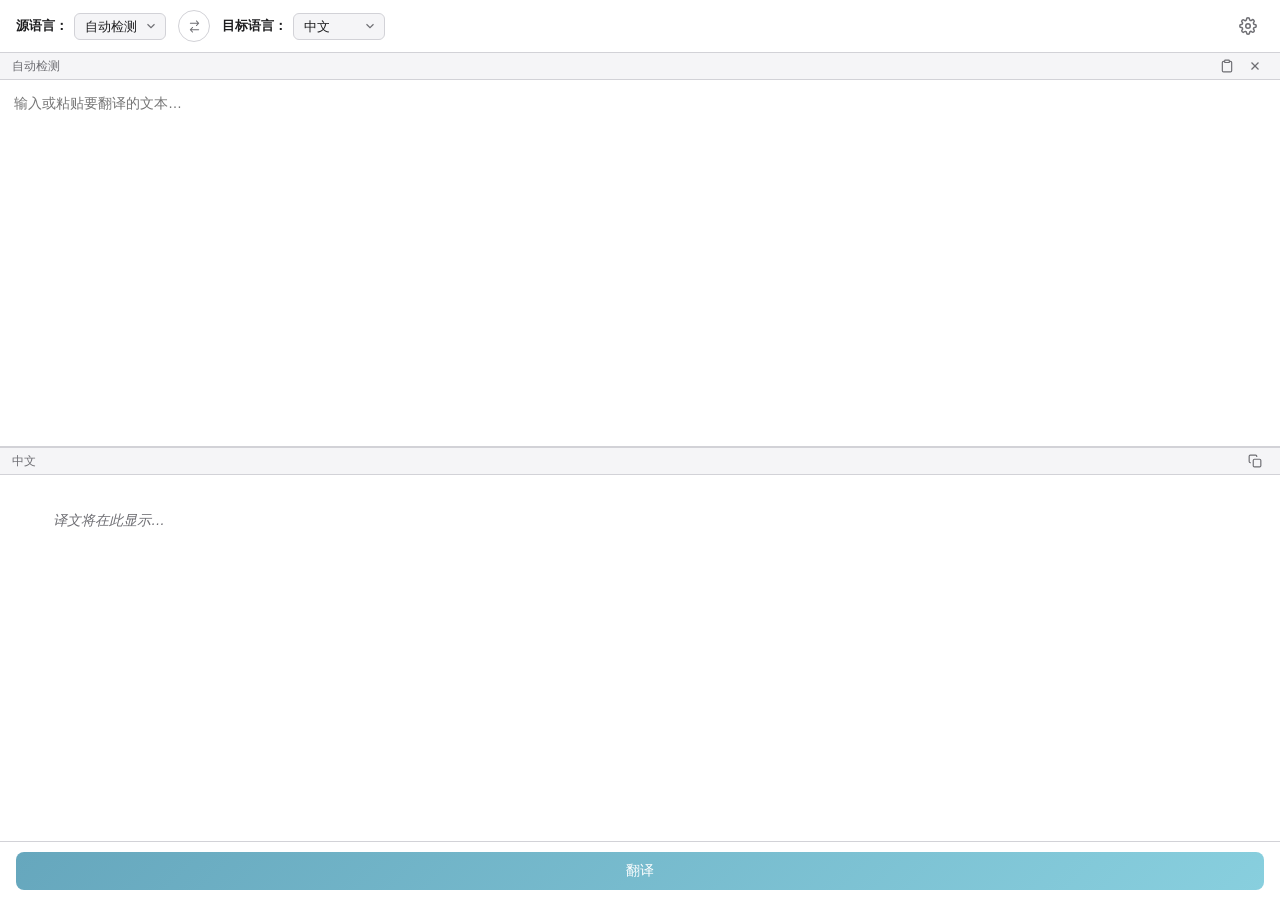
<file: index.html>
<!DOCTYPE html>
<html lang="zh-CN">
<head>
  <meta charset="UTF-8">
  <meta name="viewport" content="width=device-width, initial-scale=1.0">
  <title>瞬译 - FlashTrans</title>
  <link rel="stylesheet" href="styles.css">
</head>
<body>
  <div class="app" id="app">
    <section class="lang-bar">
      <div class="lang-group">
        <label class="lang-label">源语言：</label>
        <div class="select-wrapper">
          <select id="source-lang" class="lang-select">
            <option value="auto">自动检测</option>
            <option value="zh">中文</option>
            <option value="en">英文</option>
            <option value="ja">日语</option>
            <option value="ko">韩语</option>
            <option value="fr">法语</option>
            <option value="de">德语</option>
            <option value="es">西班牙语</option>
            <option value="ru">俄语</option>
            <option value="pt">葡萄牙语</option>
            <option value="it">意大利语</option>
            <option value="ar">阿拉伯语</option>
            <option value="th">泰语</option>
            <option value="vi">越南语</option>
          </select>
          <svg class="select-arrow" viewBox="0 0 24 24" fill="none" stroke="currentColor" stroke-width="2">
            <polyline points="6 9 12 15 18 9"/>
          </svg>
        </div>
      </div>

      <button class="btn-swap" id="btn-swap" title="交换语言">
        <svg width="16" height="16" viewBox="0 0 16 16" fill="none">
          <path d="M10.3536 1.64645C10.1583 1.45118 9.84171 1.45118 9.64645 1.64645C9.45118 1.84171 9.45118 2.15829 9.64645 2.35355L11.2929 4H3.5C3.22386 4 3 4.22386 3 4.5C3 4.77614 3.22386 5 3.5 5H11.2929L9.64645 6.64645C9.45118 6.84171 9.45118 7.15829 9.64645 7.35355C9.84171 7.54882 10.1583 7.54882 10.3536 7.35355L12.8536 4.85355C13.0488 4.65829 13.0488 4.34171 12.8536 4.14645L10.3536 1.64645Z" fill="currentColor"/>
          <path d="M6.35355 9.35355C6.54882 9.15829 6.54882 8.84171 6.35355 8.64645C6.15829 8.45118 5.84171 8.45118 5.64645 8.64645L3.14645 11.1464C2.95118 11.3417 2.95118 11.6583 3.14645 11.8536L5.64645 14.3536C5.84171 14.5488 6.15829 14.5488 6.35355 14.3536C6.54882 14.1583 6.54882 13.8417 6.35355 13.6464L4.70711 12H12.5C12.7761 12 13 11.7761 13 11.5C13 11.2239 12.7761 11 12.5 11H4.70711L6.35355 9.35355Z" fill="currentColor"/>
        </svg>
      </button>

      <div class="lang-group">
        <label class="lang-label">目标语言：</label>
        <div class="select-wrapper">
          <select id="target-lang" class="lang-select">
            <option value="zh" selected>中文</option>
            <option value="en">英文</option>
            <option value="ja">日语</option>
            <option value="ko">韩语</option>
            <option value="fr">法语</option>
            <option value="de">德语</option>
            <option value="es">西班牙语</option>
            <option value="ru">俄语</option>
            <option value="pt">葡萄牙语</option>
            <option value="it">意大利语</option>
            <option value="ar">阿拉伯语</option>
            <option value="th">泰语</option>
            <option value="vi">越南语</option>
          </select>
          <svg class="select-arrow" viewBox="0 0 24 24" fill="none" stroke="currentColor" stroke-width="2">
            <polyline points="6 9 12 15 18 9"/>
          </svg>
        </div>
      </div>

      <div class="lang-bar-right">
        <button class="btn-icon" id="btn-settings" title="设置">
          <svg viewBox="0 0 24 24" fill="none" stroke="currentColor" stroke-width="2">
            <circle cx="12" cy="12" r="3"/>
            <path d="M19.4 15a1.65 1.65 0 00.33 1.82l.06.06a2 2 0 010 2.83 2 2 0 01-2.83 0l-.06-.06a1.65 1.65 0 00-1.82-.33 1.65 1.65 0 00-1 1.51V21a2 2 0 01-4 0v-.09A1.65 1.65 0 009 19.4a1.65 1.65 0 00-1.82.33l-.06.06a2 2 0 01-2.83-2.83l.06-.06A1.65 1.65 0 004.68 15a1.65 1.65 0 00-1.51-1H3a2 2 0 010-4h.09A1.65 1.65 0 004.6 9a1.65 1.65 0 00-.33-1.82l-.06-.06a2 2 0 012.83-2.83l.06.06A1.65 1.65 0 009 4.68a1.65 1.65 0 001-1.51V3a2 2 0 014 0v.09a1.65 1.65 0 001 1.51 1.65 1.65 0 001.82-.33l.06-.06a2 2 0 012.83 2.83l-.06.06A1.65 1.65 0 0019.4 9a1.65 1.65 0 001.51 1H21a2 2 0 010 4h-.09a1.65 1.65 0 00-1.51 1z"/>
          </svg>
        </button>
      </div>
    </section>

    <main class="translator">
      <div class="pane">
        <div class="pane-header">
          <span class="pane-label" id="source-lang-label">中文</span>
          <span class="pane-actions">
            <button class="btn-micro" id="btn-paste" title="粘贴并翻译">
              <svg viewBox="0 0 24 24" fill="none" stroke="currentColor" stroke-width="2">
                <path d="M16 4h2a2 2 0 012 2v14a2 2 0 01-2 2H6a2 2 0 01-2-2V6a2 2 0 012-2h2"/>
                <rect x="8" y="2" width="8" height="4" rx="1" ry="1"/>
              </svg>
            </button>
            <button class="btn-micro" id="btn-clear" title="清空">
              <svg viewBox="0 0 24 24" fill="none" stroke="currentColor" stroke-width="2">
                <line x1="18" y1="6" x2="6" y2="18"/>
                <line x1="6" y1="6" x2="18" y2="18"/>
              </svg>
            </button>
          </span>
        </div>
        <textarea
          id="source-text"
          class="text-area"
          placeholder="输入或粘贴要翻译的文本…"
          rows="5"
        ></textarea>
      </div>

      <div class="pane pane-result">
        <div class="pane-header">
          <span class="pane-label" id="target-lang-label">英文</span>
          <span class="pane-actions">
            <button class="btn-micro" id="btn-copy" title="复制译文">
              <svg viewBox="0 0 24 24" fill="none" stroke="currentColor" stroke-width="2">
                <rect x="9" y="9" width="13" height="13" rx="2" ry="2"/>
                <path d="M5 15H4a2 2 0 01-2-2V4a2 2 0 012-2h9a2 2 0 012 2v1"/>
              </svg>
            </button>
          </span>
        </div>
        <div id="result-text" class="result-area">
          <span class="placeholder-hint">译文将在此显示…</span>
        </div>
      </div>
    </main>

    <footer class="footer">
      <button class="btn-translate" id="btn-translate">
        <span id="btn-translate-text">翻译</span>
      </button>
    </footer>

    <div class="overlay" id="settings-overlay">
      <div class="settings-panel">
        <div class="settings-header">
          <h2>设置</h2>
          <button class="btn-icon" id="btn-close-settings">
            <svg viewBox="0 0 24 24" fill="none" stroke="currentColor" stroke-width="2">
              <line x1="18" y1="6" x2="6" y2="18"/>
              <line x1="6" y1="6" x2="18" y2="18"/>
            </svg>
          </button>
        </div>
        <div class="settings-body">
          <label class="settings-label">
            <span>GLM API Key</span>
            <input
              type="password"
              id="api-key-input"
              class="settings-input"
              placeholder="请输入您的 API Key"
              autocomplete="off"
            />
          </label>
          <p class="settings-hint">
            API Key 将安全保存在本地。<br>
            获取地址：<a href="#" id="link-api" target="_blank">智谱 BigModel 开放平台</a>
          </p>

          <label class="settings-label settings-toggle-row">
            <span>实时翻译</span>
            <div class="toggle-wrapper">
              <input type="checkbox" id="auto-translate-toggle" class="toggle-input" />
              <span class="toggle-track" id="auto-translate-track">
                <span class="toggle-thumb"></span>
              </span>
            </div>
          </label>
          <p class="settings-hint">开启后，输入文本时自动翻译（无需点击按钮）</p>
          <p style="text-align: center;" class="settings-hint"> 作者：<a href="#" id="link-author" target="_blank">大沄</a></p>
        </div>
      </div>
    </div>

    <div class="toast" id="toast"></div>
  </div>

  <script>
    const sourceLangMap = {
      auto: '自动检测', zh: '中文', en: '英文', ja: '日语',
      ko: '韩语', fr: '法语', de: '德语', es: '西班牙语',
      ru: '俄语', pt: '葡萄牙语', it: '意大利语',
      ar: '阿拉伯语', th: '泰语', vi: '越南语',
    };
    const targetLangMap = {
      zh: '中文', en: '英文', ja: '日语', ko: '韩语',
      fr: '法语', de: '德语', es: '西班牙语', ru: '俄语',
      pt: '葡萄牙语', it: '意大利语', ar: '阿拉伯语',
      th: '泰语', vi: '越南语',
    };

    const $ = (id) => document.getElementById(id);
    const $$ = (selector) => document.querySelectorAll(selector);

    const sourceLangEl = $('source-lang');
    const targetLangEl = $('target-lang');
    const sourceTextEl = $('source-text');
    const resultEl = $('result-text');
    const btnTranslateEl = $('btn-translate');
    const btnTranslateTextEl = $('btn-translate-text');
    const btnSwapEl = $('btn-swap');
    const btnClearEl = $('btn-clear');
    const btnPasteEl = $('btn-paste');
    const btnCopyEl = $('btn-copy');
    const btnSettingsEl = $('btn-settings');
    const btnCloseSettingsEl = $('btn-close-settings');
    const settingsOverlayEl = $('settings-overlay');
    const apiKeyInputEl = $('api-key-input');
    const toastEl = $('toast');
    const linkApiEl = $('link-api');
    const linkAuthorEl = $('link-author');
    const autoTranslateToggle = $('auto-translate-toggle');
    const autoTranslateTrack = $('auto-translate-track');

    linkApiEl.addEventListener('click', (e) => {
      e.preventDefault();
      utools.shellOpenExternal('https://open.bigmodel.cn/');
    });

    linkAuthorEl.addEventListener('click', (e) => {
      e.preventDefault();
      utools.shellOpenExternal('https://space.bilibili.com/192702710');
    });

    const LANG_LABELS = { ...sourceLangMap, ...targetLangMap };

    function updateLangLabels() {
      $('source-lang-label').textContent = LANG_LABELS[sourceLangEl.value] || sourceLangEl.value;
      $('target-lang-label').textContent = LANG_LABELS[targetLangEl.value] || targetLangEl.value;
    }
    sourceLangEl.addEventListener('change', updateLangLabels);
    targetLangEl.addEventListener('change', updateLangLabels);
    updateLangLabels();

    btnSwapEl.addEventListener('click', () => {
      if (sourceLangEl.value === 'auto') return;
      const sVal = sourceLangEl.value;
      const tVal = targetLangEl.value;
      sourceLangEl.value = tVal;
      targetLangEl.value = sVal;
      const srcText = sourceTextEl.value;
      const resText = resultEl.dataset.content || '';
      sourceTextEl.value = resText;
      resultEl.dataset.content = srcText;
      resultEl.innerHTML = srcText
        ? `<span class="placeholder-hint">${resText || '译文将在此显示…'}</span>`
        : '<span class="placeholder-hint">译文将在此显示…</span>';
      if (resultEl.dataset.content) resultEl.textContent = resultEl.dataset.content;
      updateLangLabels();
    });

    btnClearEl.addEventListener('click', () => {
      sourceTextEl.value = '';
      resultEl.innerHTML = '<span class="placeholder-hint">译文将在此显示…</span>';
      delete resultEl.dataset.content;
      sourceTextEl.focus();
    });

    btnPasteEl.addEventListener('click', async () => {
      try {
        const text = await navigator.clipboard.readText();
        const plainText = text.trim();
        if (!plainText) {
          showToast('剪贴板为空，请手动粘贴');
          return;
        }
        sourceTextEl.value = plainText;
        sourceTextEl.focus();
        doTranslate({ auto: false });
      } catch {
        showToast('无法访问剪贴板，请手动粘贴');
      }
    });

    let currentAbort = null;
    let autoTranslateTimer = null;
    const AUTO_TRANSLATE_DELAY = 800;

    function triggerAutoTranslate() {
      clearTimeout(autoTranslateTimer);
      if (!autoTranslateToggle.checked) return;
      autoTranslateTimer = setTimeout(() => doTranslate({ auto: true }), AUTO_TRANSLATE_DELAY);
    }

    async function doTranslate({ auto = false, pasteResult = false } = {}) {
      const text = sourceTextEl.value.trim();
      if (!text) {
        if (auto) {
          resultEl.innerHTML = '<span class="placeholder-hint">译文将在此显示…</span>';
          delete resultEl.dataset.content;
        }
        return;
      }
      const apiKey = localStorage.getItem('ft_api_key');
      if (!apiKey) {
        settingsOverlayEl.classList.add('active');
        showToast('请先设置 API Key');
        return;
      }
      if (currentAbort) { currentAbort.abort(); currentAbort = null; }
      const controller = new AbortController();
      currentAbort = controller;

      resultEl.innerHTML = '<span class="streaming-cursor"></span>';
      btnTranslateEl.disabled = true;
      btnTranslateTextEl.textContent = '翻译中…';

      const targetLang = LANG_LABELS[targetLangEl.value] || targetLangEl.value;

      try {
        const fullText = [];
        const result = await window.pluginApi.translateStream({
          apiKey,
          model: 'glm-4-flash-250414',
          targetLang, sourceText: text,
          onChunk: (chunk) => {
            const cursor = resultEl.querySelector('.streaming-cursor');
            if (cursor) cursor.remove();
            fullText.push(chunk);
            resultEl.textContent = fullText.join('');
            resultEl.appendChild(Object.assign(document.createElement('span'), { className: 'streaming-cursor' }));
          },
          signal: controller.signal,
        });
        const translatedText = fullText.join('');
        if (!translatedText) {
          resultEl.innerHTML = `<span class="error-text">未获得翻译结果，请检查 API Key 是否有效</span>`;
          showToast('翻译失败');
        } else {
          delete resultEl.dataset.content;
          resultEl.textContent = translatedText;

          if (pasteResult) {
            utools.hideMainWindowPasteText(translatedText);
          }

          showToast('翻译完成');
        }
      } catch (err) {
        if (err.message !== '请求已取消') {
          resultEl.innerHTML = `<span class="error-text">翻译失败：${err.message}</span>`;
          showToast('翻译失败');
        }
      } finally {
        btnTranslateEl.disabled = false;
        btnTranslateTextEl.textContent = '翻译';
        currentAbort = null;
      }
    }

    btnTranslateEl.addEventListener('click', () => doTranslate({ auto: false }));

    sourceTextEl.addEventListener('input', () => triggerAutoTranslate());

    sourceTextEl.addEventListener('keydown', (e) => {
      if (e.ctrlKey && e.key === 'Enter') {
        e.preventDefault();
        doTranslate({ auto: false });
      }
    });

    btnCopyEl.addEventListener('click', () => {
      const text = resultEl.textContent;
      if (!text || resultEl.querySelector('.error-text') || resultEl.querySelector('.placeholder-hint')) {
        showToast('没有可复制的内容');
        return;
      }
      navigator.clipboard.writeText(text).then(() => showToast('已复制到剪贴板')).catch(() => showToast('复制失败'));
    });

    btnSettingsEl.addEventListener('click', () => settingsOverlayEl.classList.add('active'));
    btnCloseSettingsEl.addEventListener('click', () => settingsOverlayEl.classList.remove('active'));
    settingsOverlayEl.addEventListener('click', (e) => {
      if (e.target === settingsOverlayEl) settingsOverlayEl.classList.remove('active');
    });

    apiKeyInputEl.addEventListener('blur', () => {
      const val = apiKeyInputEl.value.trim();
      if (val) {
        localStorage.setItem('ft_api_key', val);
      }
    });
    autoTranslateToggle.addEventListener('change', () => {
      localStorage.setItem('ft_auto_translate', autoTranslateToggle.checked ? '1' : '0');
      autoTranslateTrack.classList.toggle('on', autoTranslateToggle.checked);
      if (autoTranslateToggle.checked) {
        triggerAutoTranslate();
      } else {
        clearTimeout(autoTranslateTimer);
      }
    });

    function showToast(msg) {
      toastEl.textContent = msg;
      toastEl.classList.add('show');
      clearTimeout(toastEl._timer);
      toastEl._timer = setTimeout(() => toastEl.classList.remove('show'), 2500);
    }

    const savedKey = localStorage.getItem('ft_api_key');
    if (savedKey) apiKeyInputEl.value = savedKey;

    const savedAutoTranslate = localStorage.getItem('ft_auto_translate');
    if (savedAutoTranslate === '1') {
      autoTranslateToggle.checked = true;
      autoTranslateTrack.classList.add('on');
    }

    utools.onPluginEnter(({ code, payload }) => {
      if (code !== 'trans-over') return;
      const text = typeof payload === 'string' ? payload.trim() : '';
      const EXCLUDED_TEXTS = ['瞬译', 'FlashTrans', '翻译', 'fy'];
      if (!text || EXCLUDED_TEXTS.includes(text)) return;
      sourceTextEl.value = text;
      doTranslate({ auto: false });
    });
  </script>
</body>
</html>
</file>
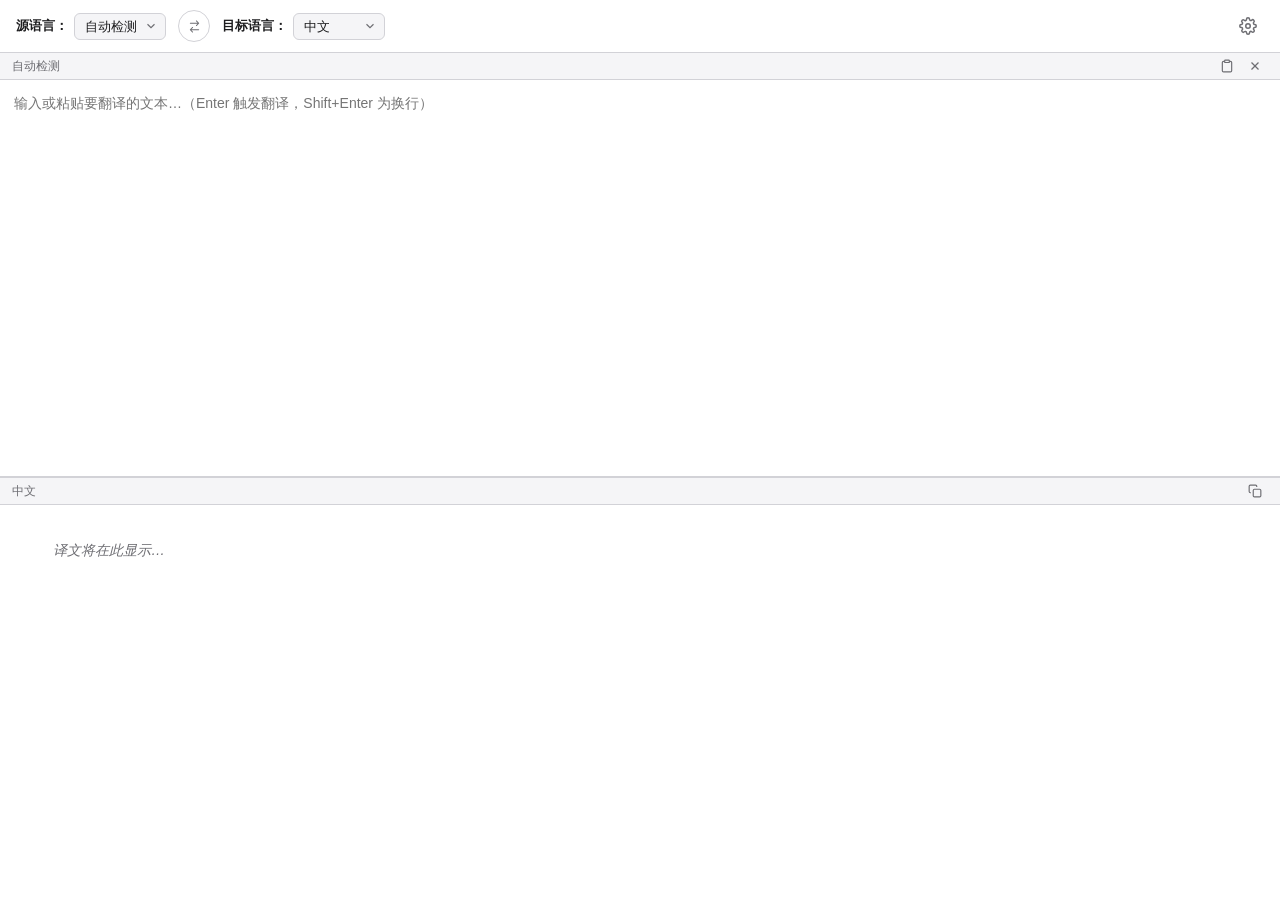
<file: src/index.html>
<!DOCTYPE html>
<html lang="zh-CN">
<head>
  <meta charset="UTF-8">
  <meta name="viewport" content="width=device-width, initial-scale=1.0">
  <title>瞬译 - FlashTrans</title>
  <link rel="stylesheet" href="styles.css">
</head>
<body>
  <div class="app" id="app">
    <section class="lang-bar">
      <div class="lang-group">
        <label class="lang-label">源语言：</label>
        <div class="select-wrapper">
          <select id="source-lang" class="lang-select">
            <option value="auto">自动检测</option>
            <option value="zh">中文</option>
            <option value="en">英文</option>
            <option value="ja">日语</option>
            <option value="ko">韩语</option>
            <option value="fr">法语</option>
            <option value="de">德语</option>
            <option value="es">西班牙语</option>
            <option value="ru">俄语</option>
            <option value="pt">葡萄牙语</option>
            <option value="it">意大利语</option>
            <option value="ar">阿拉伯语</option>
            <option value="th">泰语</option>
            <option value="vi">越南语</option>
          </select>
          <svg class="select-arrow" viewBox="0 0 24 24" fill="none" stroke="currentColor" stroke-width="2">
            <polyline points="6 9 12 15 18 9"/>
          </svg>
        </div>
      </div>

      <button class="btn-swap" id="btn-swap" title="交换语言">
        <svg width="16" height="16" viewBox="0 0 16 16" fill="none">
          <path d="M10.3536 1.64645C10.1583 1.45118 9.84171 1.45118 9.64645 1.64645C9.45118 1.84171 9.45118 2.15829 9.64645 2.35355L11.2929 4H3.5C3.22386 4 3 4.22386 3 4.5C3 4.77614 3.22386 5 3.5 5H11.2929L9.64645 6.64645C9.45118 6.84171 9.45118 7.15829 9.64645 7.35355C9.84171 7.54882 10.1583 7.54882 10.3536 7.35355L12.8536 4.85355C13.0488 4.65829 13.0488 4.34171 12.8536 4.14645L10.3536 1.64645Z" fill="currentColor"/>
          <path d="M6.35355 9.35355C6.54882 9.15829 6.54882 8.84171 6.35355 8.64645C6.15829 8.45118 5.84171 8.45118 5.64645 8.64645L3.14645 11.1464C2.95118 11.3417 2.95118 11.6583 3.14645 11.8536L5.64645 14.3536C5.84171 14.5488 6.15829 14.5488 6.35355 14.3536C6.54882 14.1583 6.54882 13.8417 6.35355 13.6464L4.70711 12H12.5C12.7761 12 13 11.7761 13 11.5C13 11.2239 12.7761 11 12.5 11H4.70711L6.35355 9.35355Z" fill="currentColor"/>
        </svg>
      </button>

      <div class="lang-group">
        <label class="lang-label">目标语言：</label>
        <div class="select-wrapper">
          <select id="target-lang" class="lang-select">
            <option value="zh" selected>中文</option>
            <option value="en">英文</option>
            <option value="ja">日语</option>
            <option value="ko">韩语</option>
            <option value="fr">法语</option>
            <option value="de">德语</option>
            <option value="es">西班牙语</option>
            <option value="ru">俄语</option>
            <option value="pt">葡萄牙语</option>
            <option value="it">意大利语</option>
            <option value="ar">阿拉伯语</option>
            <option value="th">泰语</option>
            <option value="vi">越南语</option>
          </select>
          <svg class="select-arrow" viewBox="0 0 24 24" fill="none" stroke="currentColor" stroke-width="2">
            <polyline points="6 9 12 15 18 9"/>
          </svg>
        </div>
      </div>

      <div class="lang-bar-right">
        <button class="btn-icon" id="btn-settings" title="设置">
          <svg viewBox="0 0 24 24" fill="none" stroke="currentColor" stroke-width="2">
            <circle cx="12" cy="12" r="3"/>
            <path d="M19.4 15a1.65 1.65 0 00.33 1.82l.06.06a2 2 0 010 2.83 2 2 0 01-2.83 0l-.06-.06a1.65 1.65 0 00-1.82-.33 1.65 1.65 0 00-1 1.51V21a2 2 0 01-4 0v-.09A1.65 1.65 0 009 19.4a1.65 1.65 0 00-1.82.33l-.06.06a2 2 0 01-2.83-2.83l.06-.06A1.65 1.65 0 004.68 15a1.65 1.65 0 00-1.51-1H3a2 2 0 010-4h.09A1.65 1.65 0 004.6 9a1.65 1.65 0 00-.33-1.82l-.06-.06a2 2 0 012.83-2.83l.06.06A1.65 1.65 0 009 4.68a1.65 1.65 0 001-1.51V3a2 2 0 014 0v.09a1.65 1.65 0 001 1.51 1.65 1.65 0 001.82-.33l.06-.06a2 2 0 012.83 2.83l-.06.06A1.65 1.65 0 0019.4 9a1.65 1.65 0 001.51 1H21a2 2 0 010 4h-.09a1.65 1.65 0 00-1.51 1z"/>
          </svg>
        </button>
      </div>
    </section>

    <main class="translator">
      <div class="pane">
        <div class="pane-header">
          <span class="pane-label" id="source-lang-label">中文</span>
          <span class="pane-actions">
            <button class="btn-micro" id="btn-paste" title="粘贴并翻译">
              <svg viewBox="0 0 24 24" fill="none" stroke="currentColor" stroke-width="2">
                <path d="M16 4h2a2 2 0 012 2v14a2 2 0 01-2 2H6a2 2 0 01-2-2V6a2 2 0 012-2h2"/>
                <rect x="8" y="2" width="8" height="4" rx="1" ry="1"/>
              </svg>
            </button>
            <button class="btn-micro" id="btn-clear" title="清空">
              <svg viewBox="0 0 24 24" fill="none" stroke="currentColor" stroke-width="2">
                <line x1="18" y1="6" x2="6" y2="18"/>
                <line x1="6" y1="6" x2="18" y2="18"/>
              </svg>
            </button>
          </span>
        </div>
        <textarea
          id="source-text"
          class="text-area"
          placeholder="输入或粘贴要翻译的文本…（Enter 触发翻译，Shift+Enter 为换行）"
          rows="5"
        ></textarea>
      </div>

      <div class="pane pane-result">
        <div class="pane-header">
          <span class="pane-label" id="target-lang-label">英文</span>
          <span class="pane-actions">
            <button class="btn-micro" id="btn-copy" title="复制译文">
              <svg viewBox="0 0 24 24" fill="none" stroke="currentColor" stroke-width="2">
                <rect x="9" y="9" width="13" height="13" rx="2" ry="2"/>
                <path d="M5 15H4a2 2 0 01-2-2V4a2 2 0 012-2h9a2 2 0 012 2v1"/>
              </svg>
            </button>
          </span>
        </div>
        <div id="result-text" class="result-area">
          <span class="placeholder-hint">译文将在此显示…</span>
        </div>
      </div>
    </main>

    <button class="btn-action" id="btn-copy-only">仅复制</button>
    <button class="btn-action" id="btn-copy-exit">复制并退出</button>

    <div class="overlay" id="settings-overlay">
      <div class="settings-panel">
        <div class="settings-header">
          <h2>设置</h2>
          <button class="btn-icon" id="btn-close-settings">
            <svg viewBox="0 0 24 24" fill="none" stroke="currentColor" stroke-width="2">
              <line x1="18" y1="6" x2="6" y2="18"/>
              <line x1="6" y1="6" x2="18" y2="18"/>
            </svg>
          </button>
        </div>
        <div class="settings-body">
          <label class="settings-label">
            <span>GLM API Key</span>
            <input
              type="password"
              id="api-key-input"
              class="settings-input"
              placeholder="请输入您的 API Key"
              autocomplete="off"
            />
          </label>
          <p class="settings-hint">
            API Key 将安全保存在本地<br>
            获取地址：<a href="#" id="link-api" target="_blank">智谱 BigModel 开放平台</a>
          </p>

          <label class="settings-label settings-toggle-row">
            <span>实时翻译</span>
            <div class="toggle-wrapper">
              <input type="checkbox" id="auto-translate-toggle" class="toggle-input" />
              <span class="toggle-track" id="auto-translate-track">
                <span class="toggle-thumb"></span>
              </span>
            </div>
          </label>
          <p class="settings-hint">开启后，输入文本时自动翻译</p>

          <label class="settings-label settings-toggle-row">
            <span>主题</span>
            <div class="select-wrapper">
              <select id="theme-select" class="lang-select">
                <option value="system">跟随系统</option>
                <option value="light">明亮</option>
                <option value="dark">暗黑</option>
              </select>
              <svg class="select-arrow" viewBox="0 0 24 24" fill="none" stroke="currentColor" stroke-width="2">
                <polyline points="6 9 12 15 18 9"/>
              </svg>
            </div>
          </label>

          <p style="text-align: center; margin-top: 10px; margin-bottom: 0px;" class="settings-hint"> 作者：<a href="#" id="link-author" target="_blank">大沄</a></p>
        </div>
      </div>
    </div>

    <div class="toast" id="toast"></div>
  </div>

  <script>
    const sourceLangMap = {
      auto: '自动检测', zh: '中文', en: '英文', ja: '日语',
      ko: '韩语', fr: '法语', de: '德语', es: '西班牙语',
      ru: '俄语', pt: '葡萄牙语', it: '意大利语',
      ar: '阿拉伯语', th: '泰语', vi: '越南语',
    };
    const targetLangMap = {
      zh: '中文', en: '英文', ja: '日语', ko: '韩语',
      fr: '法语', de: '德语', es: '西班牙语', ru: '俄语',
      pt: '葡萄牙语', it: '意大利语', ar: '阿拉伯语',
      th: '泰语', vi: '越南语',
    };

    const $ = (id) => document.getElementById(id);
    const $$ = (selector) => document.querySelectorAll(selector);

    const sourceLangEl = $('source-lang');
    const targetLangEl = $('target-lang');
    const sourceTextEl = $('source-text');
    const resultEl = $('result-text');
    const btnSwapEl = $('btn-swap');
    const btnClearEl = $('btn-clear');
    const btnPasteEl = $('btn-paste');
    const btnCopyEl = $('btn-copy');
    const btnSettingsEl = $('btn-settings');
    const btnCloseSettingsEl = $('btn-close-settings');
    const settingsOverlayEl = $('settings-overlay');
    const apiKeyInputEl = $('api-key-input');
    const toastEl = $('toast');
    const linkApiEl = $('link-api');
    const linkAuthorEl = $('link-author');
    const autoTranslateToggle = $('auto-translate-toggle');
    const autoTranslateTrack = $('auto-translate-track');
    const themeSelectEl = $('theme-select');

    linkApiEl.addEventListener('click', (e) => {
      e.preventDefault();
      utools.shellOpenExternal('https://open.bigmodel.cn/');
    });

    linkAuthorEl.addEventListener('click', (e) => {
      e.preventDefault();
      utools.shellOpenExternal('https://space.bilibili.com/192702710');
    });

    const LANG_LABELS = { ...sourceLangMap, ...targetLangMap };

    function updateLangLabels() {
      $('source-lang-label').textContent = LANG_LABELS[sourceLangEl.value] || sourceLangEl.value;
      $('target-lang-label').textContent = LANG_LABELS[targetLangEl.value] || targetLangEl.value;
    }
    sourceLangEl.addEventListener('change', updateLangLabels);
    targetLangEl.addEventListener('change', updateLangLabels);
    updateLangLabels();

    btnSwapEl.addEventListener('click', () => {
      if (sourceLangEl.value === 'auto') return;
      const sVal = sourceLangEl.value;
      const tVal = targetLangEl.value;
      sourceLangEl.value = tVal;
      targetLangEl.value = sVal;
      const srcText = sourceTextEl.value;
      const resText = resultEl.dataset.content || '';
      sourceTextEl.value = resText;
      resultEl.dataset.content = srcText;
      resultEl.innerHTML = srcText
        ? `<span class="placeholder-hint">${resText || '译文将在此显示…'}</span>`
        : '<span class="placeholder-hint">译文将在此显示…</span>';
      if (resultEl.dataset.content) resultEl.textContent = resultEl.dataset.content;
      updateLangLabels();
    });

    btnClearEl.addEventListener('click', () => {
      sourceTextEl.value = '';
      resultEl.innerHTML = '<span class="placeholder-hint">译文将在此显示…</span>';
      delete resultEl.dataset.content;
      sourceTextEl.focus();
    });

    btnPasteEl.addEventListener('click', async () => {
      try {
        const text = await navigator.clipboard.readText();
        const plainText = text.trim();
        if (!plainText) {
          showToast('剪贴板为空，请手动粘贴');
          return;
        }
        sourceTextEl.value = plainText;
        sourceTextEl.focus();
        doTranslate({ auto: false });
      } catch {
        showToast('无法访问剪贴板，请手动粘贴');
      }
    });

    let currentAbort = null;
    let autoTranslateTimer = null;
    const AUTO_TRANSLATE_DELAY = 800;

    function triggerAutoTranslate() {
      clearTimeout(autoTranslateTimer);
      if (!autoTranslateToggle.checked) return;
      autoTranslateTimer = setTimeout(() => doTranslate({ auto: true }), AUTO_TRANSLATE_DELAY);
    }

    async function doTranslate({ auto = false } = {}) {
      const text = sourceTextEl.value.trim();
      if (!text) {
        if (auto) {
          resultEl.innerHTML = '<span class="placeholder-hint">译文将在此显示…</span>';
          delete resultEl.dataset.content;
        }
        return;
      }
      const apiKey = utools.dbStorage.getItem('ft_api_key');
      if (!apiKey) {
        settingsOverlayEl.classList.add('active');
        showToast('请先设置 API Key');
        return;
      }
      if (currentAbort) { currentAbort.abort(); currentAbort = null; }
      const controller = new AbortController();
      currentAbort = controller;

      resultEl.innerHTML = '<span class="streaming-cursor"></span>';

      const targetLang = LANG_LABELS[targetLangEl.value] || targetLangEl.value;

      try {
        const fullText = [];
        const result = await window.pluginApi.translateStream({
          apiKey,
          model: 'glm-4-flash-250414',
          targetLang, sourceText: text,
          onChunk: (chunk) => {
            const cursor = resultEl.querySelector('.streaming-cursor');
            if (cursor) cursor.remove();
            fullText.push(chunk);
            resultEl.textContent = fullText.join('');
            resultEl.appendChild(Object.assign(document.createElement('span'), { className: 'streaming-cursor' }));
          },
          signal: controller.signal,
        });
        const translatedText = fullText.join('');
        if (!translatedText) {
          resultEl.innerHTML = `<span class="error-text">未获得翻译结果，请检查 API Key 是否有效</span>`;
        } else {
          delete resultEl.dataset.content;
          resultEl.textContent = translatedText;
          showActionBar(translatedText);
        }
      } catch (err) {
        if (err.message !== '请求已取消') {
          resultEl.innerHTML = `<span class="error-text">翻译失败：${err.message}</span>`;
        }
      } finally {
        currentAbort = null;
      }
    }

    sourceTextEl.addEventListener('input', () => triggerAutoTranslate());

    sourceTextEl.addEventListener('keydown', (e) => {
      if (e.key === 'Enter' && !e.shiftKey) {
        e.preventDefault();
        doTranslate({ auto: false });
      }
    });

    btnCopyEl.addEventListener('click', () => {
      const text = resultEl.textContent;
      if (!text || resultEl.querySelector('.error-text') || resultEl.querySelector('.placeholder-hint')) {
        showToast('没有可复制的内容');
        return;
      }
      navigator.clipboard.writeText(text).then(() => showToast('已复制到剪贴板')).catch(() => showToast('复制失败'));
    });

    btnSettingsEl.addEventListener('click', () => settingsOverlayEl.classList.add('active'));
    btnCloseSettingsEl.addEventListener('click', () => settingsOverlayEl.classList.remove('active'));
    settingsOverlayEl.addEventListener('click', (e) => {
      if (e.target === settingsOverlayEl) settingsOverlayEl.classList.remove('active');
    });

    apiKeyInputEl.addEventListener('blur', () => {
      const val = apiKeyInputEl.value.trim();
      if (val) {
        utools.dbStorage.setItem('ft_api_key', val);
      }
    });
    autoTranslateToggle.addEventListener('change', () => {
      utools.dbStorage.setItem('ft_auto_translate', autoTranslateToggle.checked ? '1' : '0');
      autoTranslateTrack.classList.toggle('on', autoTranslateToggle.checked);
      if (autoTranslateToggle.checked) {
        triggerAutoTranslate();
      } else {
        clearTimeout(autoTranslateTimer);
      }
    });

    function applyTheme(theme) {
      if (theme === 'system') {
        const prefersDark = window.matchMedia('(prefers-color-scheme: dark)').matches;
        document.documentElement.setAttribute('data-theme', prefersDark ? 'dark' : 'light');
      } else {
        document.documentElement.setAttribute('data-theme', theme);
      }
    }

    themeSelectEl.addEventListener('change', () => {
      const theme = themeSelectEl.value;
      utools.dbStorage.setItem('ft_theme', theme);
      applyTheme(theme);
    });

    window.matchMedia('(prefers-color-scheme: dark)').addEventListener('change', (e) => {
      if (utools.dbStorage.getItem('ft_theme') === 'system') {
        applyTheme('system');
      }
    });

    function showToast(msg) {
      toastEl.textContent = msg;
      toastEl.classList.add('show');
      clearTimeout(toastEl._timer);
      toastEl._timer = setTimeout(() => toastEl.classList.remove('show'), 2500);
    }

    let currentActionBarText = '';

    function showActionBar(text) {
      currentActionBarText = text;
      $('btn-copy-only').classList.add('visible');
      $('btn-copy-exit').classList.add('visible');
    }

    function hideActionBar() {
      $('btn-copy-only').classList.remove('visible');
      $('btn-copy-exit').classList.remove('visible');
    }

    $('btn-copy-only').addEventListener('click', () => {
      if (!currentActionBarText) return;
      hideActionBar();
      navigator.clipboard.writeText(currentActionBarText)
        .then(() => showToast('已复制到剪贴板'))
        .catch(() => showToast('复制失败'));
    });

    $('btn-copy-exit').addEventListener('click', async () => {
      if (!currentActionBarText) return;
      hideActionBar();
      try {
        await navigator.clipboard.writeText(currentActionBarText);
      } catch {
        showToast('复制失败');
      }      
      utools.hideMainWindow();
    });

    const savedKey = utools.dbStorage.getItem('ft_api_key');
    if (savedKey) apiKeyInputEl.value = savedKey;

    const savedAutoTranslate = utools.dbStorage.getItem('ft_auto_translate');
    if (savedAutoTranslate === '1') {
      autoTranslateToggle.checked = true;
      autoTranslateTrack.classList.add('on');
    }

    const savedTheme = utools.dbStorage.getItem('ft_theme') || 'system';
    themeSelectEl.value = savedTheme;
    applyTheme(savedTheme);

    utools.onPluginEnter(({ code, payload }) => {
      if (code !== 'trans-over') return;
      const text = typeof payload === 'string' ? payload.trim() : '';
      const EXCLUDED_TEXTS = ['瞬译', 'FlashTrans', '翻译', 'fy'];
      if (!text || EXCLUDED_TEXTS.includes(text)) return;
      sourceTextEl.value = text;
      doTranslate({ auto: false });
    });
  </script>
</body>
</html>
</file>
<file: styles.css>
*, *::before, *::after {
  box-sizing: border-box;
  margin: 0;
  padding: 0;
}

:root {
  --bg: #ffffff;
  --bg-2: #f5f5f7;
  --bg-3: #e8e8ed;
  --text: #1d1d1f;
  --text-2: #6e6e73;
  --accent: #66a7bd;
  --accent-2: #88cfde;
  --accent-hover: #5a9aad;
  --accent-gradient: linear-gradient(135deg, #66a7bd 0%, #88cfde 100%);
  --border: #d2d2d7;
  --shadow: rgba(0, 0, 0, 0.08);
  --radius: 8px;
  --radius-sm: 6px;
}

body {
  font-family: -apple-system, BlinkMacSystemFont, 'Segoe UI', Roboto, 'Helvetica Neue', Arial, sans-serif;
  background: var(--bg);
  color: var(--text);
  font-size: 14px;
  line-height: 1.5;
  min-height: 540px;
  overflow: hidden;
}

.app {
  display: flex;
  flex-direction: column;
  height: 100vh;
}

/* ── Header ── */
/* ── Buttons ── */
.btn-icon {
  width: 32px;
  height: 32px;
  display: flex;
  align-items: center;
  justify-content: center;
  background: transparent;
  border: none;
  border-radius: var(--radius-sm);
  cursor: pointer;
  color: var(--text-2);
  transition: background 0.15s, color 0.15s;
}
.btn-icon svg {
  width: 18px;
  height: 18px;
}
.btn-icon:hover {
  background: var(--bg-2);
  color: var(--text);
}

.btn-micro {
  width: 26px;
  height: 26px;
  display: flex;
  align-items: center;
  justify-content: center;
  background: transparent;
  border: none;
  border-radius: 5px;
  cursor: pointer;
  color: var(--text-2);
  transition: background 0.15s, color 0.15s;
}
.btn-micro svg {
  width: 14px;
  height: 14px;
}
.btn-micro:hover {
  background: var(--bg-3);
  color: var(--text);
}

/* ── Lang Bar ── */
.lang-bar {
  display: flex;
  align-items: center;
  gap: 12px;
  padding: 10px 16px;
  border-bottom: 1px solid var(--border);
  flex-shrink: 0;
}

.lang-bar-right {
  margin-left: auto;
  display: flex;
  align-items: center;
}

.lang-group {
  display: flex;
  align-items: center;
  gap: 6px;
}

.lang-label {
  font-size: 13px;
  color: var(--text);
  font-weight: 600;
  white-space: nowrap;
  flex-shrink: 0;
}

.select-wrapper {
  position: relative;
  display: flex;
  align-items: center;
}

.lang-select {
  width: 100%;
  appearance: none;
  background: var(--bg-2);
  border: 1px solid var(--border);
  border-radius: var(--radius-sm);
  padding: 5px 28px 5px 10px;
  font-size: 13px;
  color: var(--text);
  cursor: pointer;
  outline: none;
  transition: border-color 0.15s;
}
.lang-select:focus {
  border-color: var(--accent);
}

.select-arrow {
  position: absolute;
  right: 8px;
  width: 14px;
  height: 14px;
  color: var(--text-2);
  pointer-events: none;
}

.btn-swap {
  width: 32px;
  height: 32px;
  flex-shrink: 0;
  display: flex;
  align-items: center;
  justify-content: center;
  background: transparent;
  border: 1px solid var(--border);
  border-radius: 50%;
  cursor: pointer;
  color: var(--text-2);
  transition: background 0.15s, color 0.15s;
}
.btn-swap svg {
  width: 15px;
  height: 15px;
}
.btn-swap:hover {
  background: var(--bg-2);
  color: var(--text);
}
.btn-swap:disabled {
  opacity: 0.35;
  cursor: default;
}

/* ── Translator ── */
.translator {
  flex: 1;
  display: flex;
  flex-direction: column;
  gap: 1px;
  background: var(--border);
  overflow: hidden;
  min-height: 0;
}

.pane {
  flex: 1;
  display: flex;
  flex-direction: column;
  background: var(--bg);
  overflow: hidden;
  min-height: 0;
}

.pane-result {
  border-top: 1px solid var(--border);
}

.pane-header {
  display: flex;
  align-items: center;
  justify-content: space-between;
  padding: 0px 12px;
  background: var(--bg-2);
  border-bottom: 1px solid var(--border);
  flex-shrink: 0;
}

.pane-label {
  font-size: 12px;
  color: var(--text-2);
  font-weight: 500;
}

.pane-actions {
  display: flex;
  gap: 2px;
}

.text-area {
  flex: 1;
  width: 100%;
  padding: 12px 14px;
  border: none;
  outline: none;
  resize: none;
  font-family: inherit;
  font-size: 14px;
  color: var(--text);
  background: var(--bg);
  line-height: 1.6;
}

.result-area {
  flex: 1;
  padding: 12px 14px;
  font-size: 14px;
  color: var(--text);
  line-height: 1.6;
  white-space: pre-wrap;
  word-break: break-word;
  overflow-y: auto;
}

.placeholder-hint {
  color: var(--text-2);
  font-style: italic;
}

.streaming-cursor {
  display: inline-block;
  width: 2px;
  height: 14px;
  background: var(--accent);
  vertical-align: text-bottom;
  margin-left: 1px;
  animation: blink 1s step-end infinite;
}

@keyframes blink {
  0%, 100% { opacity: 1; }
  50% { opacity: 0; }
}

.error-text {
  color: #e53935;
}

/* ── Footer ── */
.footer {
  padding: 10px 16px;
  border-top: 1px solid var(--border);
  flex-shrink: 0;
  background: var(--bg);
}

.btn-translate {
  width: 100%;
  display: flex;
  align-items: center;
  justify-content: center;
  gap: 8px;
  padding: 10px 0;
  background: var(--accent-gradient);
  color: #fff;
  border: none;
  border-radius: var(--radius);
  font-size: 14px;
  font-weight: 500;
  cursor: pointer;
  transition: opacity 0.15s;
}
.btn-translate svg {
  width: 16px;
  height: 16px;
}
.btn-translate:hover:not(:disabled) {
  opacity: 0.88;
}
.btn-translate:disabled {
  opacity: 0.55;
  cursor: default;
}

/* ── Settings Overlay ── */
.overlay {
  position: fixed;
  inset: 0;
  background: rgba(0, 0, 0, 0.35);
  display: flex;
  align-items: center;
  justify-content: center;
  opacity: 0;
  pointer-events: none;
  transition: opacity 0.2s;
  z-index: 100;
}
.overlay.active {
  opacity: 1;
  pointer-events: all;
}

.settings-panel {
  width: 340px;
  background: var(--bg);
  border-radius: 12px;
  box-shadow: 0 8px 32px rgba(0, 0, 0, 0.15);
  overflow: hidden;
  transform: scale(0.95);
  transition: transform 0.2s;
}
.overlay.active .settings-panel {
  transform: scale(1);
}

.settings-header {
  display: flex;
  align-items: center;
  justify-content: space-between;
  padding: 5px 15px 5px;
  border-bottom: 1px solid var(--border);
}
.settings-header h2 {
  font-size: 15px;
  font-weight: 600;
}

.settings-body {
  padding: 16px;
  display: flex;
  flex-direction: column;
}

.settings-label {
  display: flex;
  flex-direction: column;
  gap: 6px;
  font-size: 13px;
  font-weight: 500;
  color: var(--text);
}

.settings-input {
  width: 100%;
  padding: 8px 10px;
  background: var(--bg-2);
  border: 1px solid var(--border);
  border-radius: var(--radius-sm);
  font-size: 13px;
  color: var(--text);
  outline: none;
  transition: border-color 0.15s;
}
.settings-input:focus {
  border-color: var(--accent);
}

.settings-hint {
  font-size: 12px;
  color: var(--text-2);
  line-height: 1.5;
  margin-bottom: 10px;
}
.settings-hint a {
  color: var(--accent);
  text-decoration: none;
}
.settings-hint a:hover {
  text-decoration: underline;
}

.settings-toggle-row {
  flex-direction: row;
  align-items: center;
  justify-content: space-between;
}

.toggle-wrapper {
  position: relative;
  width: 40px;
  height: 22px;
  flex-shrink: 0;
}

.toggle-input {
  position: absolute;
  opacity: 0;
  width: 0;
  height: 0;
}

.toggle-track {
  position: absolute;
  inset: 0;
  background: var(--bg-3);
  border-radius: 11px;
  cursor: pointer;
  transition: background 0.2s;
}
.toggle-track.on {
  background: var(--accent-gradient);
}

.toggle-thumb {
  position: absolute;
  top: 3px;
  left: 3px;
  width: 16px;
  height: 16px;
  background: #fff;
  border-radius: 50%;
  box-shadow: 0 1px 3px rgba(0, 0, 0, 0.2);
  transition: transform 0.2s;
  pointer-events: none;
}
.toggle-track.on .toggle-thumb {
  transform: translateX(18px);
}

/* ── Toast ── */
.toast {
  position: fixed;
  bottom: 60px;
  left: 50%;
  transform: translateX(-50%) translateY(10px);
  background: rgba(29, 29, 31, 0.9);
  color: #fff;
  padding: 8px 16px;
  border-radius: 20px;
  font-size: 13px;
  opacity: 0;
  pointer-events: none;
  transition: opacity 0.2s, transform 0.2s;
  z-index: 200;
  white-space: nowrap;
}
.toast.show {
  opacity: 1;
  transform: translateX(-50%) translateY(0);
}
</file>
<file: src/styles.css>
/* ── Dark Theme ── */
html[data-theme="dark"] {
  --bg: #1c1c1e;
  --bg-2: #2c2c2e;
  --bg-3: #3a3a3c;
  --text: #f2f2f7;
  --text-2: #98989d;
  --accent: #5bb5c8;
  --accent-2: #7dd3e5;
  --accent-hover: #4aa5b8;
  --accent-gradient: linear-gradient(135deg, #5bb5c8 0%, #7dd3e5 100%);
  --border: #48484a;
  --shadow: rgba(0, 0, 0, 0.3);
  --action-bar-color: #fff;
  --action-bar-btn-bg: rgba(255, 255, 255, 0.12);
  --action-bar-btn-bg-hover: rgba(255, 255, 255, 0.22);
}

/* Toast in dark mode */
[data-theme="dark"] .toast {
  background: rgba(44, 44, 46, 0.95);
}

*, *::before, *::after {
  box-sizing: border-box;
  margin: 0;
  padding: 0;
}

:root {
  --bg: #ffffff;
  --bg-2: #f5f5f7;
  --bg-3: #e8e8ed;
  --text: #1d1d1f;
  --text-2: #6e6e73;
  --accent: #66a7bd;
  --accent-2: #88cfde;
  --accent-hover: #5a9aad;
  --accent-gradient: linear-gradient(135deg, #66a7bd 0%, #88cfde 100%);
  --border: #d2d2d7;
  --shadow: rgba(0, 0, 0, 0.08);
  --radius: 8px;
  --radius-sm: 6px;
  --action-bar-color: #1d1d1f;
  --action-bar-btn-bg: rgba(0, 0, 0, 0.06);
  --action-bar-btn-bg-hover: rgba(0, 0, 0, 0.12);
}

body {
  font-family: -apple-system, BlinkMacSystemFont, 'Segoe UI', Roboto, 'Helvetica Neue', Arial, sans-serif;
  background: var(--bg);
  color: var(--text);
  font-size: 14px;
  line-height: 1.5;
  min-height: 540px;
  overflow: hidden;
}

.app {
  display: flex;
  flex-direction: column;
  height: 100vh;
}

/* ── Header ── */
/* ── Buttons ── */
.btn-icon {
  width: 32px;
  height: 32px;
  display: flex;
  align-items: center;
  justify-content: center;
  background: transparent;
  border: none;
  border-radius: var(--radius-sm);
  cursor: pointer;
  color: var(--text-2);
  transition: background 0.15s, color 0.15s;
}
.btn-icon svg {
  width: 18px;
  height: 18px;
}
.btn-icon:hover {
  background: var(--bg-2);
  color: var(--text);
}

.btn-micro {
  width: 26px;
  height: 26px;
  display: flex;
  align-items: center;
  justify-content: center;
  background: transparent;
  border: none;
  border-radius: 5px;
  cursor: pointer;
  color: var(--text-2);
  transition: background 0.15s, color 0.15s;
}
.btn-micro svg {
  width: 14px;
  height: 14px;
}
.btn-micro:hover {
  background: var(--bg-3);
  color: var(--text);
}

/* ── Lang Bar ── */
.lang-bar {
  display: flex;
  align-items: center;
  gap: 12px;
  padding: 10px 16px;
  border-bottom: 1px solid var(--border);
  flex-shrink: 0;
}

.lang-bar-right {
  margin-left: auto;
  display: flex;
  align-items: center;
}

.lang-group {
  display: flex;
  align-items: center;
  gap: 6px;
}

.lang-label {
  font-size: 13px;
  color: var(--text);
  font-weight: 600;
  white-space: nowrap;
  flex-shrink: 0;
}

.select-wrapper {
  position: relative;
  display: flex;
  align-items: center;
}

.lang-select {
  width: 100%;
  appearance: none;
  background: var(--bg-2);
  border: 1px solid var(--border);
  border-radius: var(--radius-sm);
  padding: 5px 28px 5px 10px;
  font-size: 13px;
  color: var(--text);
  cursor: pointer;
  outline: none;
  transition: border-color 0.15s;
}
.lang-select:focus {
  border-color: var(--accent);
}

.select-arrow {
  position: absolute;
  right: 8px;
  width: 14px;
  height: 14px;
  color: var(--text-2);
  pointer-events: none;
}

.btn-swap {
  width: 32px;
  height: 32px;
  flex-shrink: 0;
  display: flex;
  align-items: center;
  justify-content: center;
  background: transparent;
  border: 1px solid var(--border);
  border-radius: 50%;
  cursor: pointer;
  color: var(--text-2);
  transition: background 0.15s, color 0.15s;
}
.btn-swap svg {
  width: 15px;
  height: 15px;
}
.btn-swap:hover {
  background: var(--bg-2);
  color: var(--text);
}
.btn-swap:disabled {
  opacity: 0.35;
  cursor: default;
}

/* ── Translator ── */
.translator {
  flex: 1;
  display: flex;
  flex-direction: column;
  gap: 1px;
  background: var(--border);
  overflow: hidden;
  min-height: 0;
}

.pane {
  flex: 1;
  display: flex;
  flex-direction: column;
  background: var(--bg);
  overflow: hidden;
  min-height: 0;
}

.pane-result {
  border-top: 1px solid var(--border);
}

.pane-header {
  display: flex;
  align-items: center;
  justify-content: space-between;
  padding: 0px 12px;
  background: var(--bg-2);
  border-bottom: 1px solid var(--border);
  flex-shrink: 0;
}

.pane-label {
  font-size: 12px;
  color: var(--text-2);
  font-weight: 500;
}

.pane-actions {
  display: flex;
  gap: 2px;
}

.text-area {
  flex: 1;
  width: 100%;
  padding: 12px 14px;
  border: none;
  outline: none;
  resize: none;
  font-family: inherit;
  font-size: 14px;
  color: var(--text);
  background: var(--bg);
  line-height: 1.6;
}

.result-area {
  flex: 1;
  padding: 12px 14px;
  font-size: 14px;
  color: var(--text);
  line-height: 1.6;
  white-space: pre-wrap;
  word-break: break-word;
  overflow-y: auto;
}

.placeholder-hint {
  color: var(--text-2);
  font-style: italic;
}

.streaming-cursor {
  display: inline-block;
  width: 2px;
  height: 14px;
  background: var(--accent);
  vertical-align: text-bottom;
  margin-left: 1px;
  animation: blink 1s step-end infinite;
}

@keyframes blink {
  0%, 100% { opacity: 1; }
  50% { opacity: 0; }
}

.error-text {
  color: #e53935;
}

/* ── Action Buttons ── */
.btn-action {
  position: fixed;
  bottom: 24px;
  padding: 6px 18px;
  border: none;
  border-radius: 16px;
  background: var(--action-bar-btn-bg);
  color: var(--action-bar-color);
  font-size: 13px;
  cursor: pointer;
  transition: background 0.15s, opacity 0.2s, transform 0.2s;
  z-index: 90;
  white-space: nowrap;
  opacity: 0;
  pointer-events: none;
  visibility: hidden;
  transform: translateY(10px);
}
.btn-action.visible {
  opacity: 1;
  pointer-events: all;
  visibility: visible;
  transform: translateY(0);
}
.btn-action:hover {
  background: var(--action-bar-btn-bg-hover);
}

#btn-copy-only {
  left: 50%;
  transform: translateX(calc(-50% - 52px)) translateY(10px);
}
#btn-copy-only.visible {
  transform: translateX(calc(-50% - 52px)) translateY(0);
}
#btn-copy-exit {
  left: 50%;
  transform: translateX(calc(-50% + 52px)) translateY(10px);
}
#btn-copy-exit.visible {
  transform: translateX(calc(-50% + 52px)) translateY(0);
}

/* ── Settings Overlay ── */
.overlay {
  position: fixed;
  inset: 0;
  background: rgba(0, 0, 0, 0.35);
  display: flex;
  align-items: center;
  justify-content: center;
  opacity: 0;
  pointer-events: none;
  transition: opacity 0.2s;
  z-index: 100;
}
.overlay.active {
  opacity: 1;
  pointer-events: all;
}

.settings-panel {
  width: 340px;
  background: var(--bg);
  border-radius: 12px;
  box-shadow: 0 8px 32px rgba(0, 0, 0, 0.15);
  overflow: hidden;
  transform: scale(0.95);
  transition: transform 0.2s;
}
.overlay.active .settings-panel {
  transform: scale(1);
}

.settings-header {
  display: flex;
  align-items: center;
  justify-content: space-between;
  padding: 5px 15px 5px;
  border-bottom: 1px solid var(--border);
}
.settings-header h2 {
  font-size: 15px;
  font-weight: 600;
}

.settings-body {
  padding: 16px;
  display: flex;
  flex-direction: column;
}

.settings-label {
  display: flex;
  flex-direction: column;
  gap: 6px;
  font-size: 13px;
  font-weight: 500;
  color: var(--text);
}

.settings-input {
  width: 100%;
  padding: 8px 10px;
  background: var(--bg-2);
  border: 1px solid var(--border);
  border-radius: var(--radius-sm);
  font-size: 13px;
  color: var(--text);
  outline: none;
  transition: border-color 0.15s;
}
.settings-input:focus {
  border-color: var(--accent);
}

.settings-hint {
  font-size: 12px;
  color: var(--text-2);
  line-height: 1.5;
  margin-bottom: 10px;
}
.settings-hint a {
  color: var(--accent);
  text-decoration: none;
}
.settings-hint a:hover {
  text-decoration: underline;
}

.settings-toggle-row {
  flex-direction: row;
  align-items: center;
  justify-content: space-between;
}

.toggle-wrapper {
  position: relative;
  width: 32px;
  height: 18px;
  flex-shrink: 0;
}

.toggle-input {
  position: absolute;
  opacity: 0;
  width: 0;
  height: 0;
}

.toggle-track {
  position: absolute;
  inset: 0;
  background: var(--bg-3);
  border-radius: 9px;
  cursor: pointer;
  transition: background 0.2s;
}
.toggle-track.on {
  background: var(--accent-gradient);
}

.toggle-thumb {
  position: absolute;
  top: 3px;
  left: 3px;
  width: 12px;
  height: 12px;
  background: #fff;
  border-radius: 50%;
  box-shadow: 0 1px 3px rgba(0, 0, 0, 0.2);
  transition: transform 0.2s;
  pointer-events: none;
}
.toggle-track.on .toggle-thumb {
  transform: translateX(14px);
}

/* ── Toast ── */
.toast {
  position: fixed;
  bottom: 24px;
  left: 50%;
  transform: translateX(-50%) translateY(10px);
  background: rgba(29, 29, 31, 0.9);
  color: #fff;
  padding: 8px 16px;
  border-radius: 20px;
  font-size: 13px;
  opacity: 0;
  pointer-events: none;
  transition: opacity 0.2s, transform 0.2s;
  z-index: 200;
  white-space: nowrap;
}
.toast.show {
  opacity: 1;
  transform: translateX(-50%) translateY(0);
}
</file>
